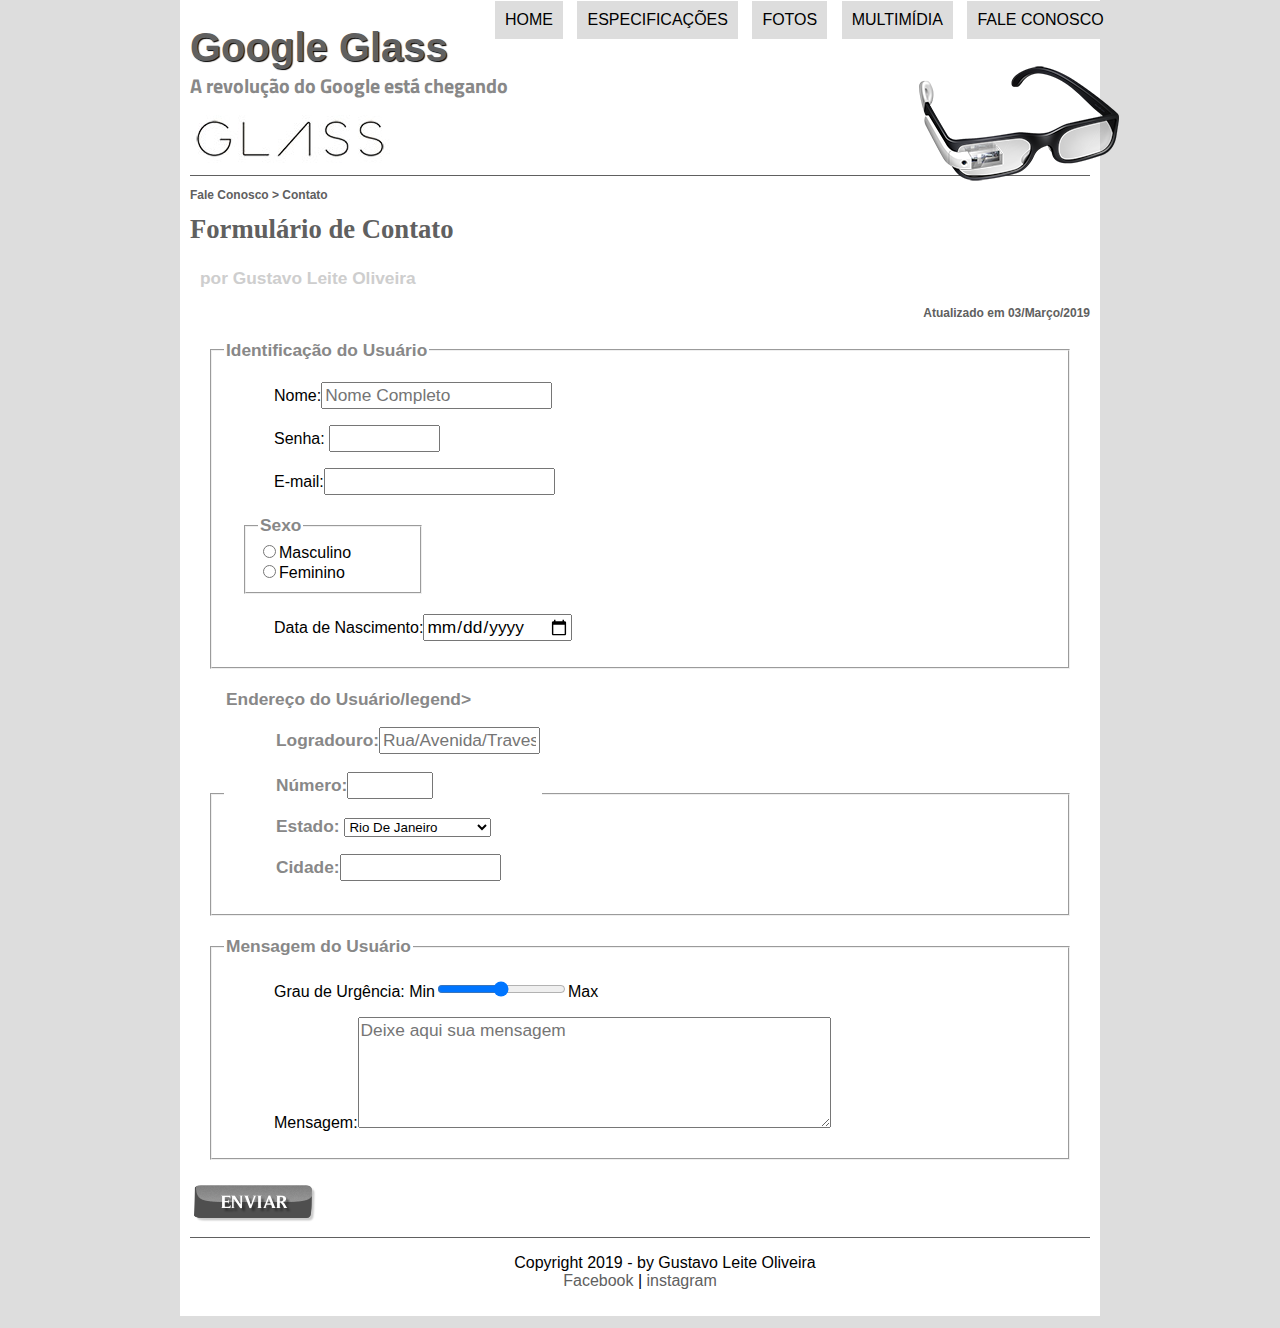
<file: fale-conosco.html>
<!DOCTYPE html>
<html>
<head lang="pt-br"> 
    <link href="https://fonts.googleapis.com/css?family=Roboto|Titillium+Web" rel="stylesheet">
    <link rel="stylesheet" type="text/css" href="_css/estilo.css"/>
    <link rel="stylesheet" type="text/css" href="_css/form.css"/>
    <meta charset="utf-8"/>
    <title>Tudo Sobre Google Glass</title>
</head>
<script type="text/javascript" src="_javascript/funcoes.js"></script>
<body>
<div id="interface">
    <header id="cabecalho">
    <hgroup>
    <h1>Google Glass</h1>
    <h2>A revolução do Google está chegando</h2>
    </hgroup>

    <img id="icone" src="_imagens/glass-oculos-preto-peq.png">
<nav id="menu">
    <h1>Menu Principal</h1>
    <ul>
        <li onmouseover="mudaFoto('_imagens/home.png')" onmouseout="mudaFoto('_imagens/contato.png')"><a href="index.html">Home</a></li>
        <li onmouseover="mudaFoto('_imagens/especificacoes.png')" onmouseout="mudaFoto('_imagens/contato.png')"><a href="specs.html">Especificações</a></li>
        <li onmouseover="mudaFoto('_imagens/fotos.png')" onmouseout="mudaFoto('_imagens/contato.png')"><a href="fotos.html">Fotos</a></li>
        <li onmouseover="mudaFoto('_imagens/multimidia.png')" onmouseout="mudaFoto('_imagens/contato.png')"><a href="Multimidia.html">Multimídia</a></li>
        <li onmouseover="mudaFoto('_imagens/contato.png')" onmouseout="mudaFoto('_imagens/contato.png')"><a href="fale-conosco.html">Fale conosco</a></li>
    </ul>
</nav>
    </header>
<section id="corpo-full">
    <article id="noticia-principal">
        <header id="cabecalho-artigo">
            <hgroup>
            <h3>Fale Conosco > Contato</h3>
            <h1>Formulário de Contato</h1>
            <h2>por Gustavo Leite Oliveira</h2>
            <h3 class="direita">Atualizado em 03/Março/2019</h3>
            </hgroup>
        </header>

<form method="post" id="fContato" action="mailto:gustavoleiteoliveira800@gmail.com">
<fieldset id="usuario">
<legend>Identificação do Usuário</legend>
    <p><label for="cNome">Nome:</label><input type="text" name="tNome" id="cNome" size="20" maxlength="30" placeholder="Nome Completo"></p>
    <p><label for="cSenha">Senha:</label> <input type="password" name="tSenha" id="cSenha" size="8" maxlength="8"></p>
    <p><label for="cMail">E-mail:</label><input type="email" name="tMail" id="cMail" size="20" maxlength="40"></p>
    <fieldset id="sexo">
        <legend>Sexo</legend>
        <input type="radio" name="tSexo" id="cMasc" /><label for="cMasc">Masculino</label><br>
        <input type="radio" name="tSexo" id="cFem" /><label for="cFem">Feminino</label>
    </fieldset>
    <p><label for="cNasc">Data de Nascimento:</label><input type="date" name="tNasc" id="cNasc"></p>
</fieldset>

<fieldset id="endereco">
<legend>Endereço do Usuário/legend>
    <p><label for="cRua">Logradouro:</label><input type="text" name="tRua" id="cRua" size="13" maxlength="80" placeholder="Rua/Avenida/Travessa"></p>
    <p><label for="cNum">Número:</label><input type="number" name="tNum" id="cNum" maxlength="5" min="0" max="9999"></p>
    <p><label for="cEst">Estado:</label>
        <select name="tEst" id="cEst">
        <optgroup label="Região Sudeste">
            <option>Rio De Janeiro</option>
            <option>São Paulo</option>
            <option>Minas Gerais</option>
        </optgroup>
        <optgroup label="Região Sul">
            <option>Rio Grande do Sul</option>
            <option>Santa Cataria</option>
            <option>Parana</option>
        </optgroup>
        </select>
    </p>
    <p><label for="cCid">Cidade:</label><input type="Text" name="tCid" id="cCid" size="13" maxlength="13"></p>
</fieldset>

<fieldset id="mensagem">
<legend>Mensagem do Usuário</legend>
    <p><label for="cUrg">Grau de Urgência:</label> Min<input type="range" name="tUrg" id="cUrg" min="0" max="10">Max</p>
    <p>Mensagem:<textarea name="tMsg" id="cMsg" cols="45" rows="5" placeholder="Deixe aqui sua mensagem"></textarea></p>
</fieldset>
<input type="image" name="tEnviar" src="_imagens/botao-enviar.png">
</form>
    </article>
</section>
<footer id="rodape">
<p>Copyright 2019 - by Gustavo Leite Oliveira <br>
<a href="https://www.facebook.com/Censuradho" target="_blank">Facebook</a> | <a href="https://www.instagram.com/?hl=pt-br" target="_blank">instagram</a></p>
</footer>
</div>
</body>
</html>
</file>
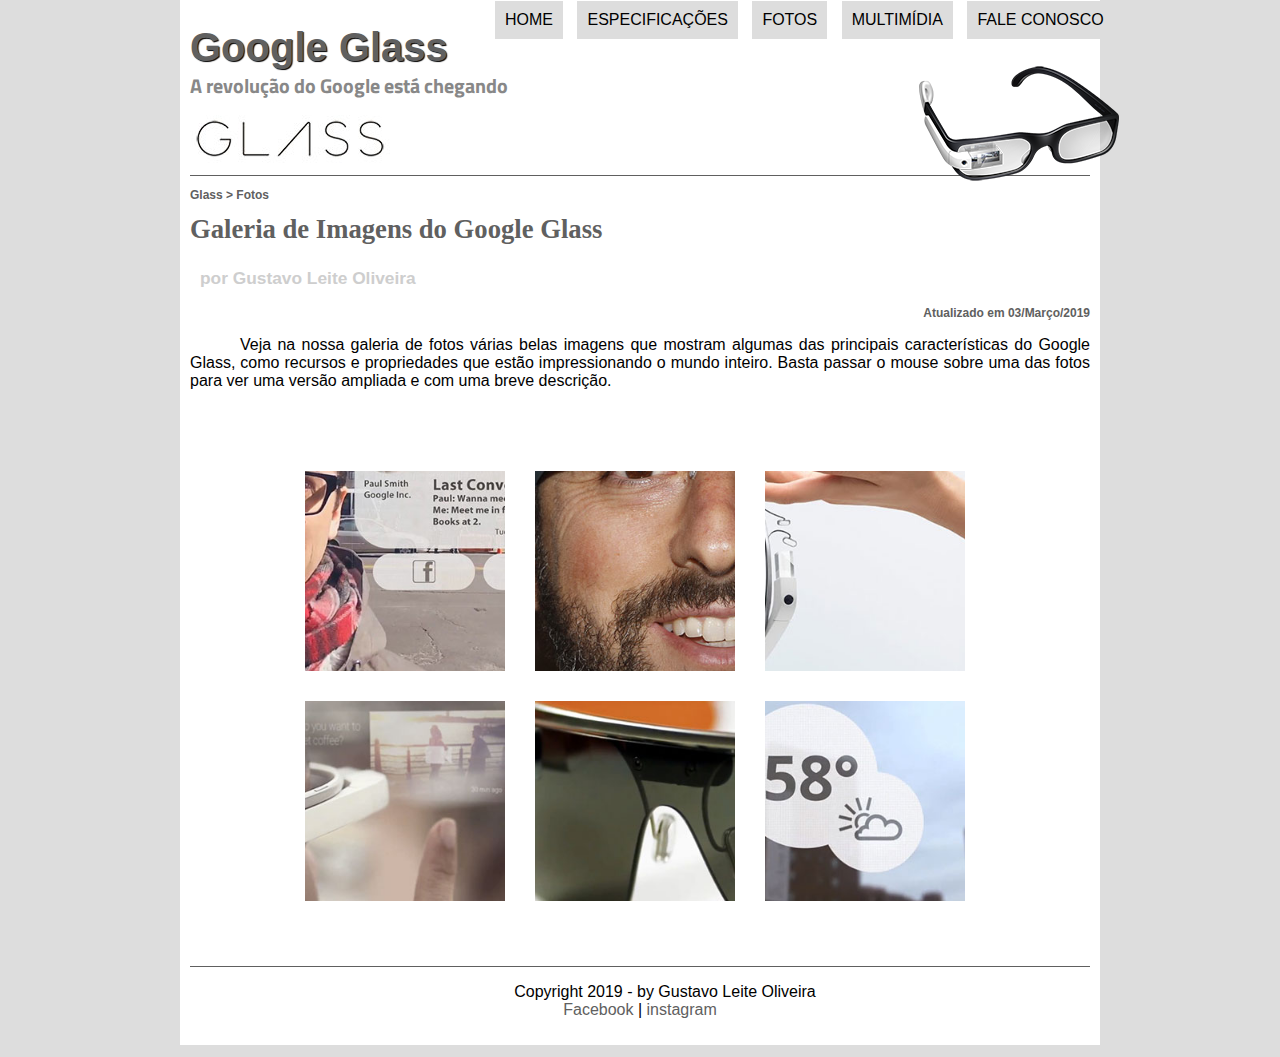
<file: fotos.html>
<!DOCTYPE html>
<html>
<head lang="pt-br"> 
	<link href="https://fonts.googleapis.com/css?family=Roboto|Titillium+Web" rel="stylesheet">
	<link rel="stylesheet" type="text/css" href="_css/estilo.css"/>
	<link rel="stylesheet" type="text/css" href="_css/fotos.css"/>
	<meta charset="utf-8"/>
	<title>Tudo Sobre Google Glass</title>
</head>
<script type="text/javascript" src="_javascript/funcoes.js"></script>
<body>
<div id="interface">
	<header id="cabecalho">
	<hgroup>
	<h1>Google Glass</h1>
	<h2>A revolução do Google está chegando</h2>
	</hgroup>

	<img id="icone" src="_imagens/glass-oculos-preto-peq.png">
<nav id="menu">
	<h1>Menu Principal</h1>
	<ul>
		<li onmouseover="mudaFoto('_imagens/home.png')" onmouseout="mudaFoto('_imagens/fotos.png')"><a href="index.html">Home</a></li>
		<li onmouseover="mudaFoto('_imagens/especificacoes.png')" onmouseout="mudaFoto('_imagens/fotos.png')"><a href="specs.html">Especificações</a></li>
		<li onmouseover="mudaFoto('_imagens/fotos.png')" onmouseout="mudaFoto('_imagens/fotos.png')"><a href="fotos.html">Fotos</a></li>
		<li onmouseover="mudaFoto('_imagens/multimidia.png')" onmouseout="mudaFoto('_imagens/fotos.png')"><a href="Multimidia.html">Multimídia</a></li>
		<li onmouseover="mudaFoto('_imagens/contato.png')" onmouseout="mudaFoto('_imagens/fotos.png')"><a href="fale-conosco.html">Fale conosco</a></li>
	</ul>
</nav>
	</header>
<section id="corpo-full">
	<article id="noticia-principal">
		<header id="cabecalho-artigo">
			<hgroup>
			<h3>Glass > Fotos</h3>
			<h1>Galeria de Imagens do Google Glass</h1>
			<h2>por Gustavo Leite Oliveira</h2>
			<h3 class="direita">Atualizado em 03/Março/2019</h3>
			</hgroup>
		</header>
<p>Veja na nossa galeria de fotos várias belas imagens que mostram algumas das principais características do Google Glass, como recursos e propriedades que estão impressionando o mundo inteiro. Basta passar o mouse sobre uma das fotos para ver uma versão ampliada e com uma breve descrição.</p>
<ul id="album-fotos">
	<li id="foto01"><span>Agenda e lembretes</span></li>
	<li id="foto02"><span>Sergey Brin usando o Glass</span></li>
	<li id="foto03"><span>Leve e compacto</span></li>
	<li id="foto04"><span>Sensação de uma tela de 50"</span></li>
	<li id="foto05"><span>Vários tipos de lente</span></li>
	<li id="foto06"><span>Informações importantes</span></li>
</ul>
	</article>
</section>
<footer id="rodape">
<p>Copyright 2019 - by Gustavo Leite Oliveira <br>
<a href="https://www.facebook.com/Censuradho" target="_blank">Facebook</a> | <a href="https://www.instagram.com/?hl=pt-br" target="_blank">instagram</a></p>
</footer>
</div>
</body>
</html>
</file>
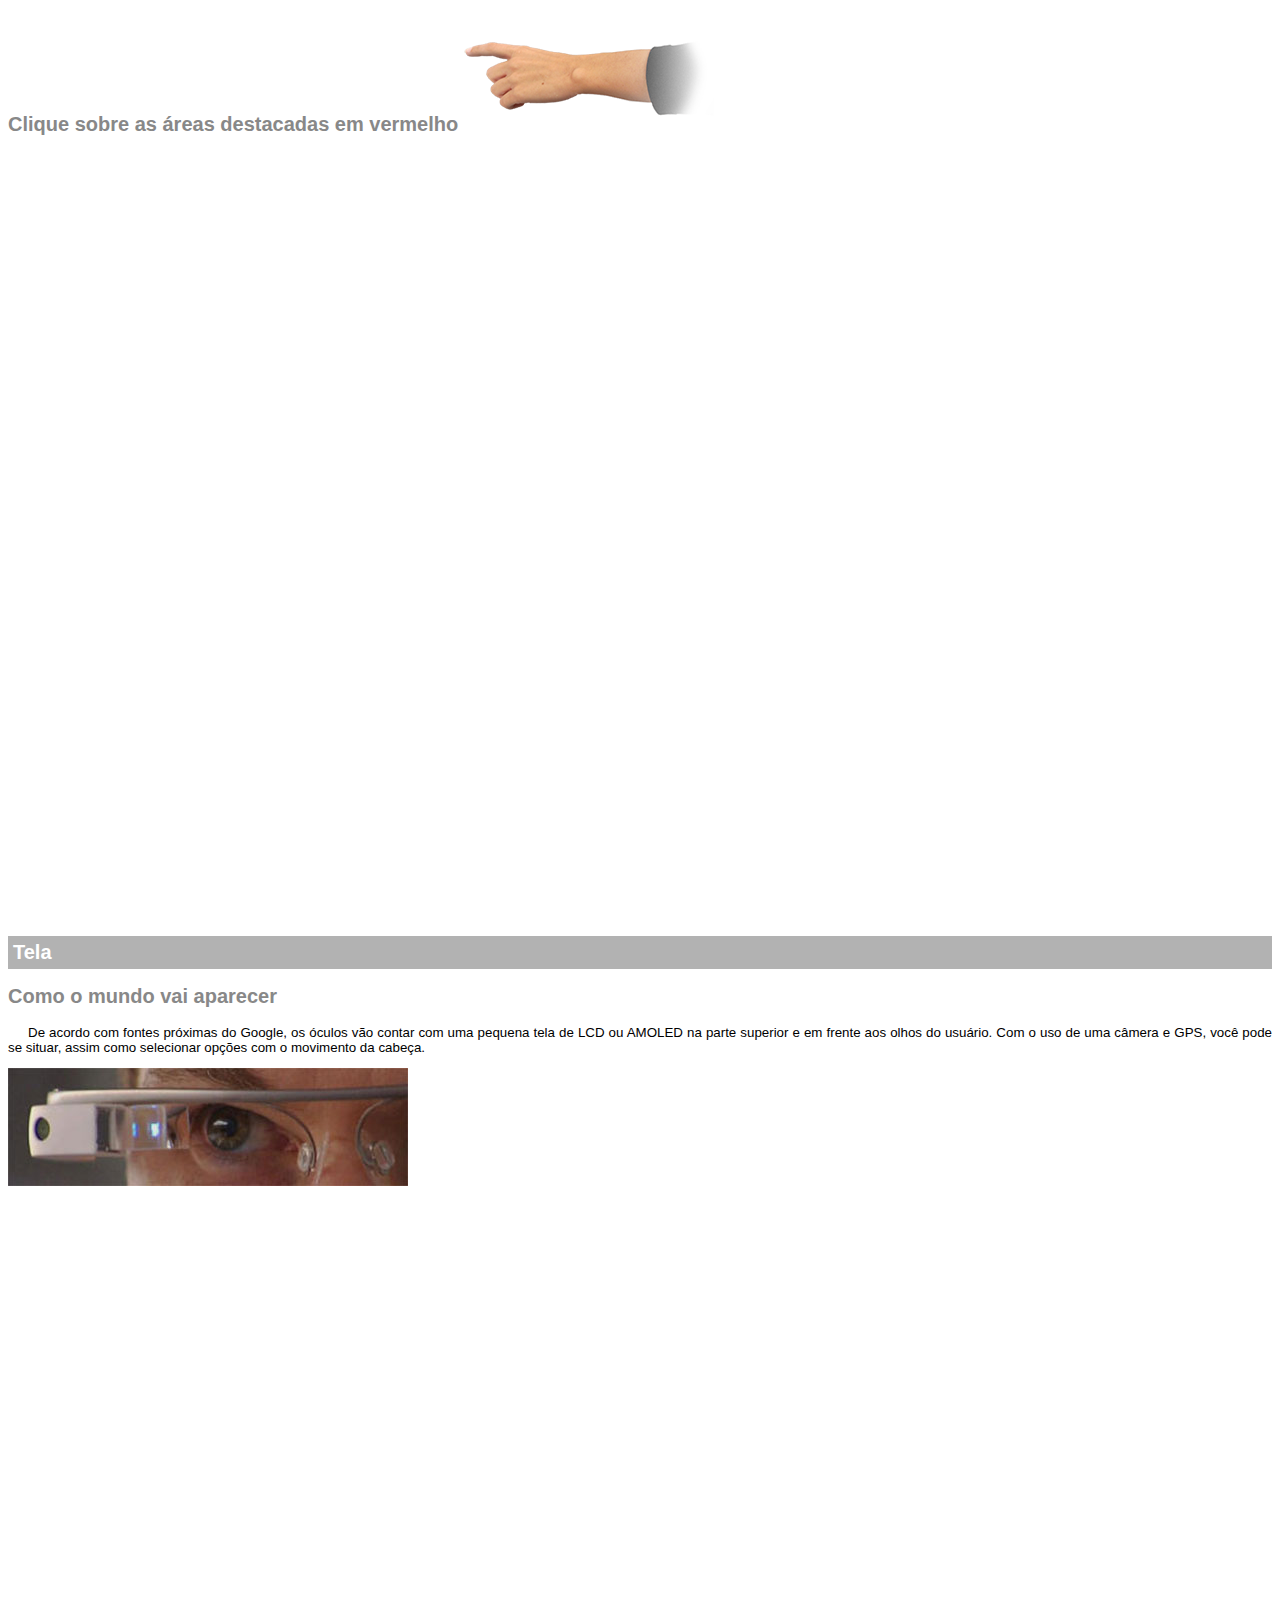
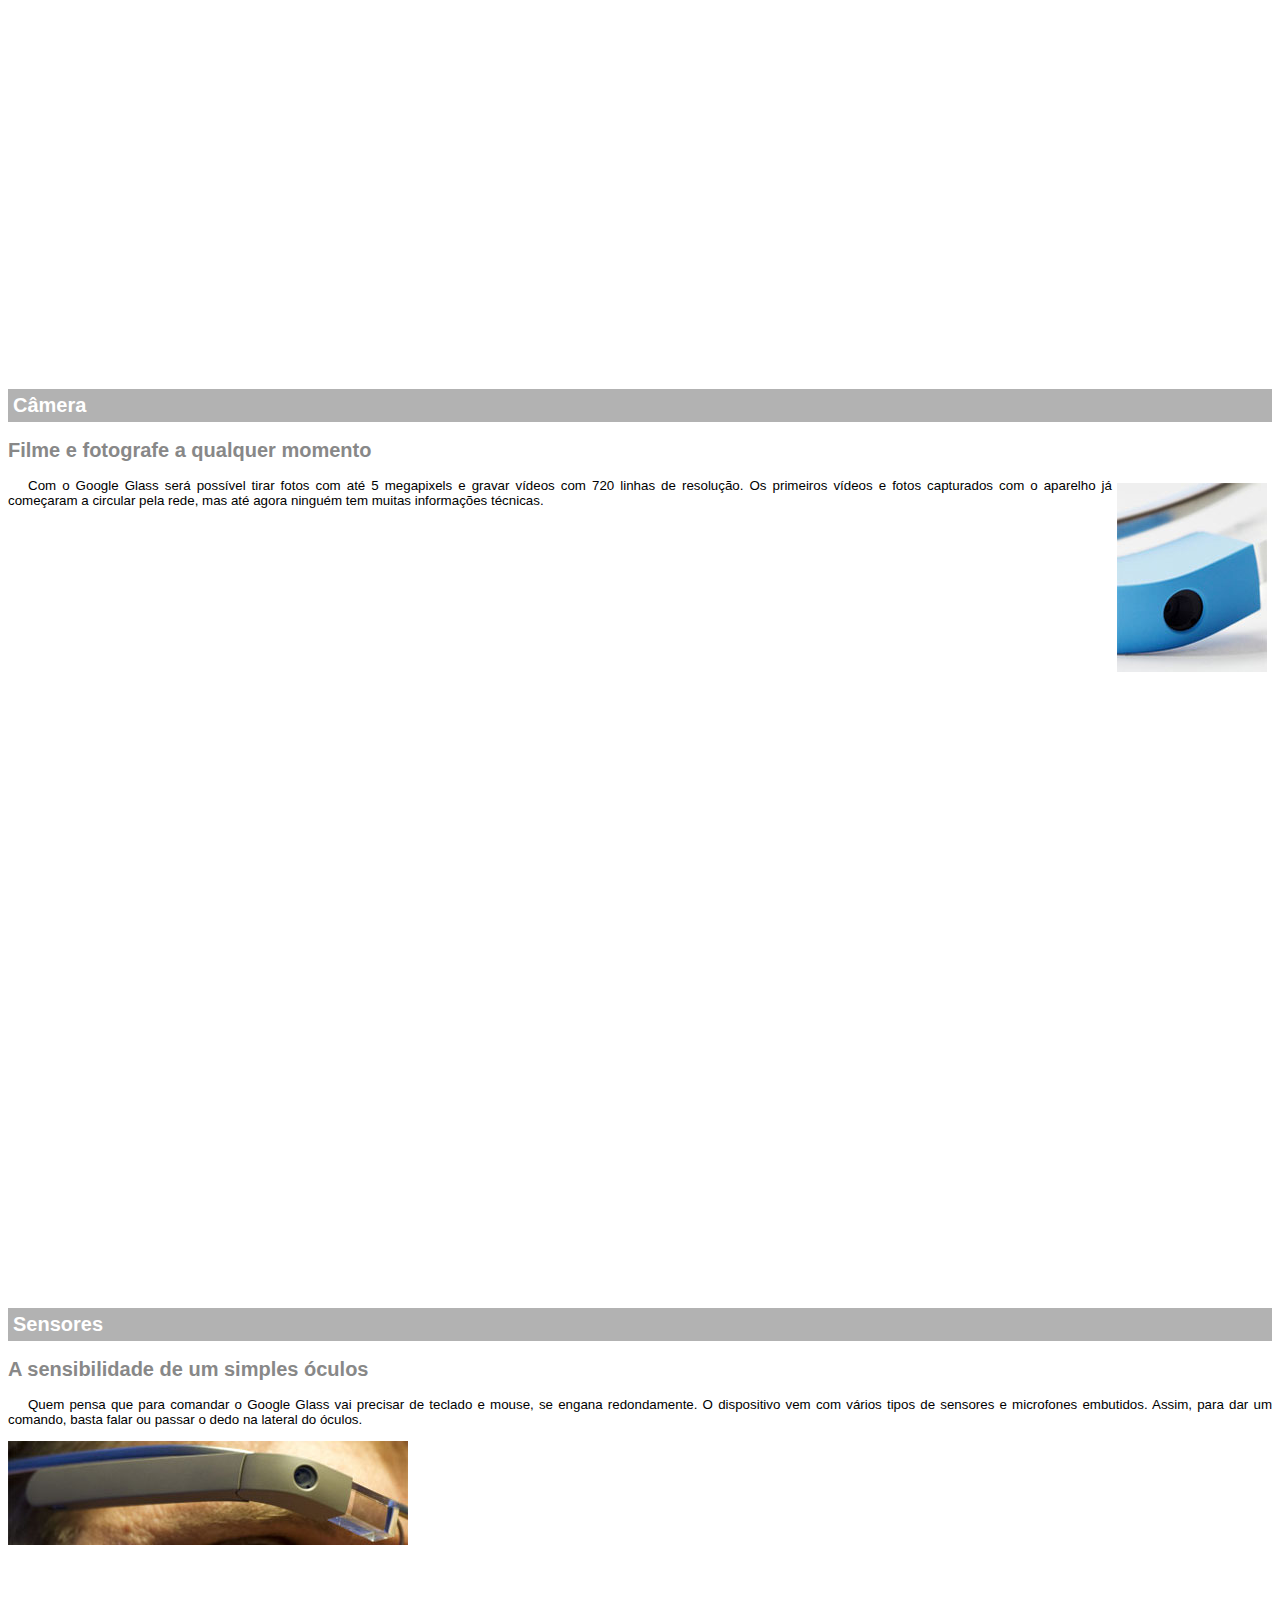
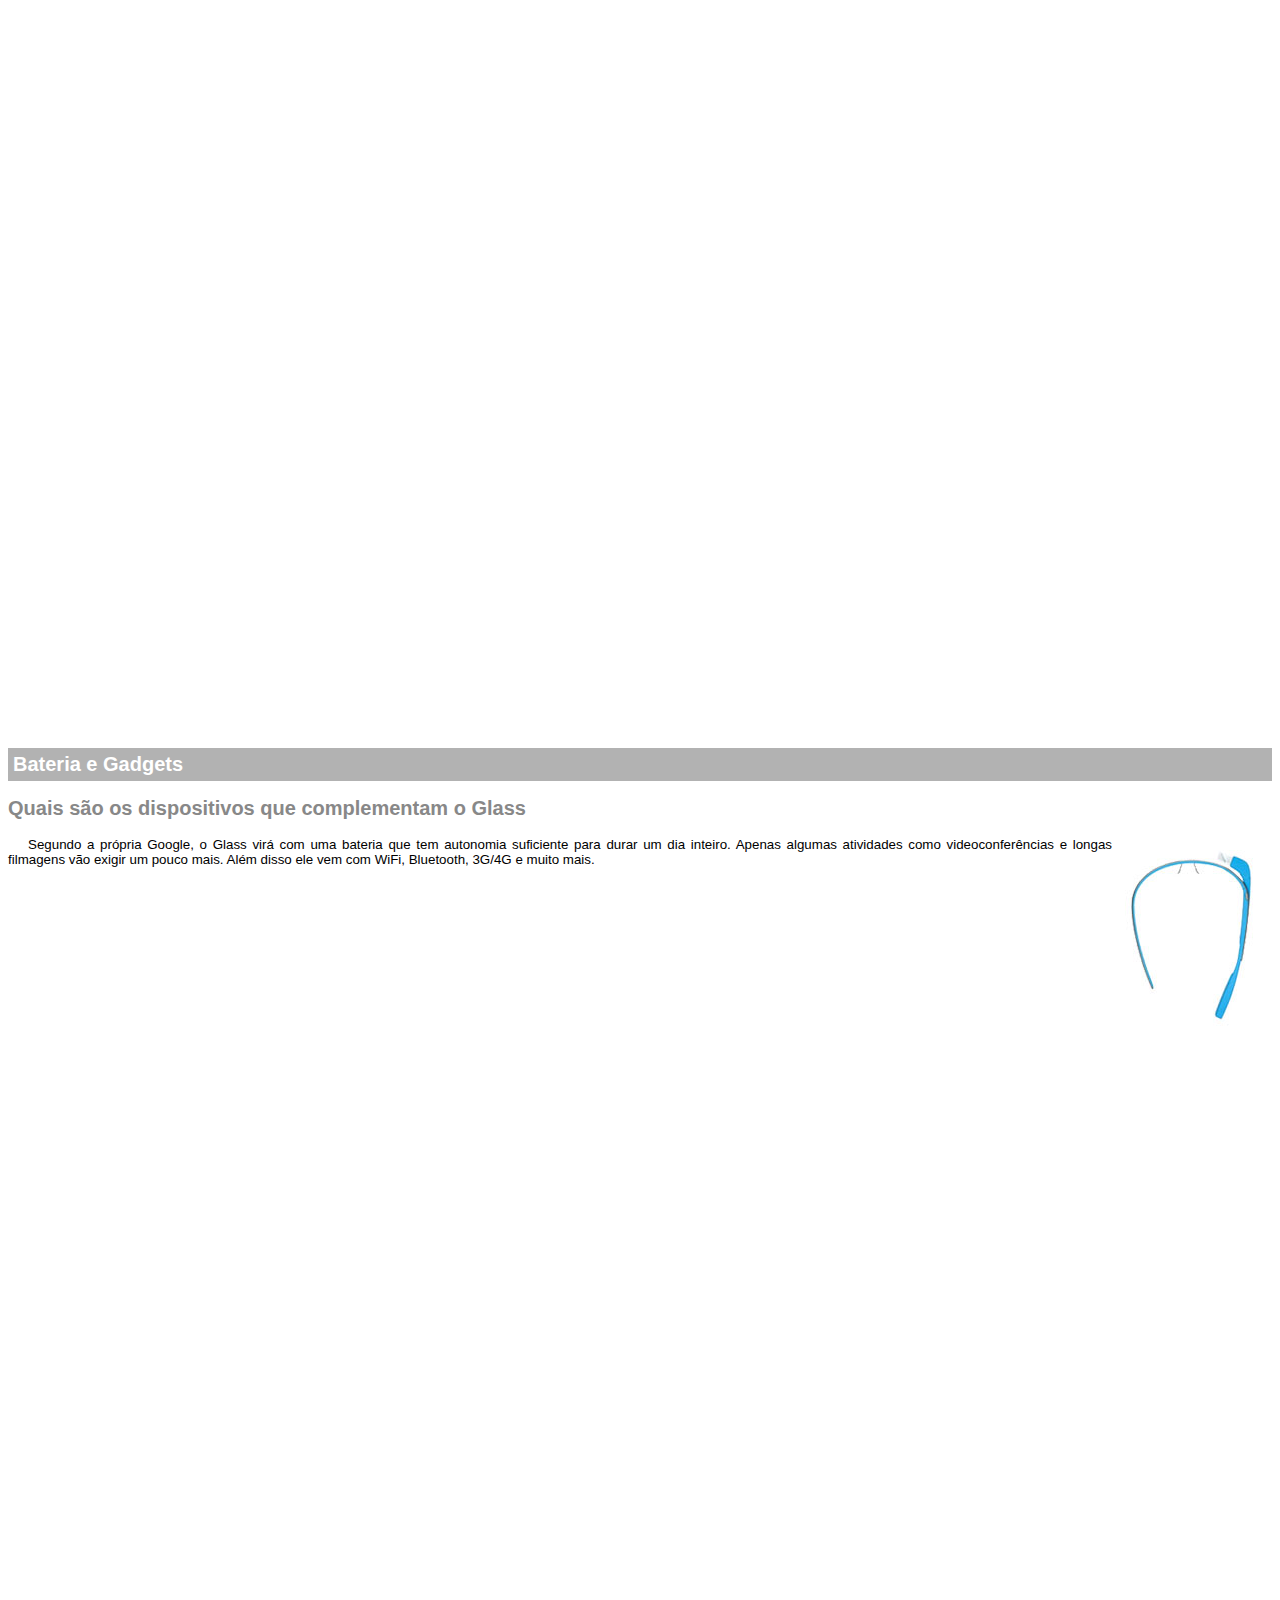
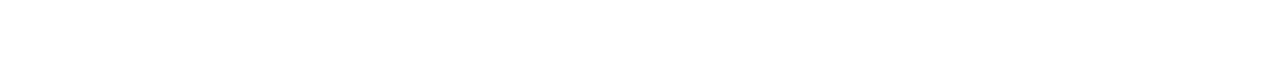
<file: google-glass.html>
<!DOCTYPE html>
<html>
<head>
	<title>Informações sobre o Goole</title>
	<meta charset="utf-8">
	<style type="text/css">
		body {
			font-family: arial;
			font-size: 10pt;
		}
		p {
			text-align: justify;
			text-indent: 20px;
		}
		article h1 {
			font-size: 15pt;
			color: #ffffff;
			background-color: rgba(0,0,0,.3);
			padding: 5px;
			margin: 0px;
		}
		article h2 {
			font-size: 13px
			margin:0px;
			color: #888888;
		}
		article {
			margin-bottom: 800px;

		}
		img.img-dir {
			display: block;
			float: right;
			margin: 5px;
		}
	</style>
</head>
<body>
<article id="topo">
	<header>
	<h2>Clique sobre as áreas destacadas em vermelho
<img src="_imagens/mao.png" alt="mão apontando para a esquerda"></h2>
	</header>
</article>

<article id="tela">
	<header>
	<h1>Tela</h1>
	<h2>Como o mundo vai aparecer</h2>
<p>De acordo com fontes próximas do Google, os óculos vão contar com uma pequena tela de LCD ou AMOLED na parte superior e em frente aos olhos do usuário. Com o uso de uma câmera e GPS, você pode se situar, assim como selecionar opções com o movimento da cabeça.</p>
<img src="_imagens/det-tela.jpg" alt="Tela do Google Glass">
</header>
</article>

<article id="camera">
	<header>
	<h1>Câmera</h1>
	<h2>Filme e fotografe a qualquer momento</h2>
<img src="_imagens/det-camera.jpg" class="img-dir" alt="Câmera do Google Glass">
	<p>Com o Google Glass será possível tirar fotos com até 5 megapixels e gravar vídeos com 720 linhas de resolução. Os primeiros vídeos e fotos capturados com o aparelho já começaram a circular pela rede, mas até agora ninguém tem muitas informações técnicas.</p>
	</header>
</article>

<article id="sensores">
	<header>
		<h1>Sensores</h1>
		<h2>A sensibilidade de um simples óculos</h2>
		<p>Quem pensa que para comandar o Google Glass vai precisar de teclado e mouse, se engana redondamente. O dispositivo vem com vários tipos de sensores e microfones embutidos. Assim, para dar um comando, basta falar ou passar o dedo na lateral do óculos.</p>
<img src="_imagens/det-touch.jpg" alt="Sensores do Google Glasss">
	</header>
</article>

<article id="gadgets">
	<header>
		<h1>Bateria e Gadgets</h1>
		<h2>Quais são os dispositivos que complementam o Glass</h2>
<img src="_imagens/det-bateria.jpg"class="img-dir" alt="bateria e gadgets do Google Glass">
		<p>Segundo a própria Google, o Glass virá com uma bateria que tem autonomia suficiente para durar um dia inteiro. Apenas algumas atividades como videoconferências e longas filmagens vão exigir um pouco mais. Além disso ele vem com WiFi, Bluetooth, 3G/4G e muito mais.
	</header>
</article>
</body>
</html>
</file>
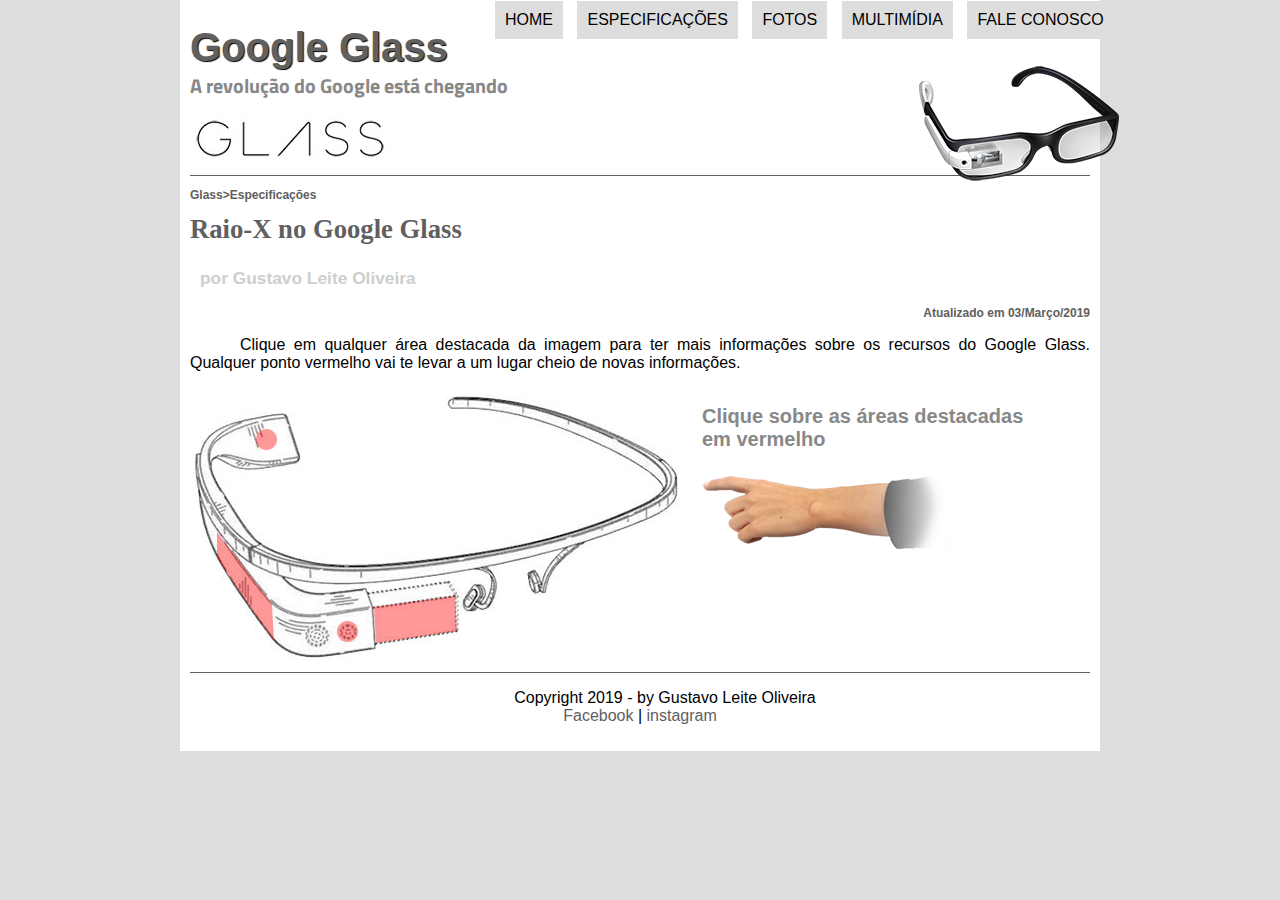
<file: specs.html>
<!DOCTYPE html>
<html>
<head lang="pt-br"> 
	<link href="https://fonts.googleapis.com/css?family=Roboto|Titillium+Web" rel="stylesheet">
	<link rel="stylesheet" type="text/css" href="_css/estilo.css"/>
	<meta charset="utf-8"/>
	<title>Tudo Sobre Google Glass</title>
	<link rel="stylesheet" type="text/css" href="_css/specs.css">
</head>
<script type="text/javascript" src="_javascript/funcoes.js"></script>
<body>
<div id="interface">
	<header id="cabecalho">
	<hgroup>
	<h1>Google Glass</h1>
	<h2>A revolução do Google está chegando</h2>
	</hgroup>

	<img id="icone" src="_imagens/glass-oculos-preto-peq.png">
<nav id="menu">
	<h1>Menu Principal</h1>
	<ul>
		<li onmouseover="mudaFoto('_imagens/home.png')" onmouseout="mudaFoto('_imagens/especificacoes.png')"><a href="index.html">Home</a></li>
		<li onmouseover="mudaFoto('_imagens/especificacoes.png')" onmouseout="mudaFoto('_imagens/especificacoes.png')"><a href="specs.html">Especificações</a></li>
		<li onmouseover="mudaFoto('_imagens/fotos.png')" onmouseout="mudaFoto('_imagens/especificacoes.png')"><a href="fotos.html">Fotos</a></li>
		<li onmouseover="mudaFoto('_imagens/multimidia.png')" onmouseout="mudaFoto('_imagens/especificacoes.png')"><a href="Multimidia.html">Multimídia</a></li>
		<li onmouseover="mudaFoto('_imagens/contato.png')" onmouseout="mudaFoto('_imagens/especificacoes.png')"><a href="fale-conosco.html">Fale conosco</a></li>
	</ul>
</nav>
</header>
<section id="corpo-full">
	<article id="noticia-principal">
		<header id="cabecalho-artigo">
			<hgroup>
			<h3>Glass>Especificações</h3>
			<h1>Raio-X no Google Glass</h1>
			<h2>por Gustavo Leite Oliveira</h2>
			<h3 class="direita">Atualizado em 03/Março/2019</h3>
			</hgroup>
		</header>
	
		<p>Clique em qualquer área destacada da imagem para ter mais informações sobre os recursos do Google Glass. Qualquer ponto vermelho vai te levar a um lugar cheio de novas informações.</p>
		<section id="conteudo">
		<img src="_imagens/glass-esquema-marcado.jpg" usemap="#meumapa">
		<map name="meumapa">
			<area shape="rect" coords="179,218,267,242" href="google-glass.html#tela" target="janela" />
			<area shape="circle" coords="159,243,12" href="google-glass.html#camera" target="janela">
			<area shape="circle" coords="73,52,12" href="google-glass.html#gadgets" target="janela">
			<area shape="poly" coords="28,143,83,216,84,249,27,169" href="google-glass.html#sensores" target="janela">
		</map>
		<iframe scrolling=no src="google-glass.html" name="janela" id="frame-spec" ></iframe>
		</section>
	</article>
</section>
<footer id="rodape">
<p>Copyright 2019 - by Gustavo Leite Oliveira <br>
<a href="https://www.facebook.com/Censuradho" target="_blank">Facebook</a> | <a href="https://www.instagram.com/?hl=pt-br" target="_blank">instagram</a></p>
</footer>
</div>
</body>
</html>
</file>
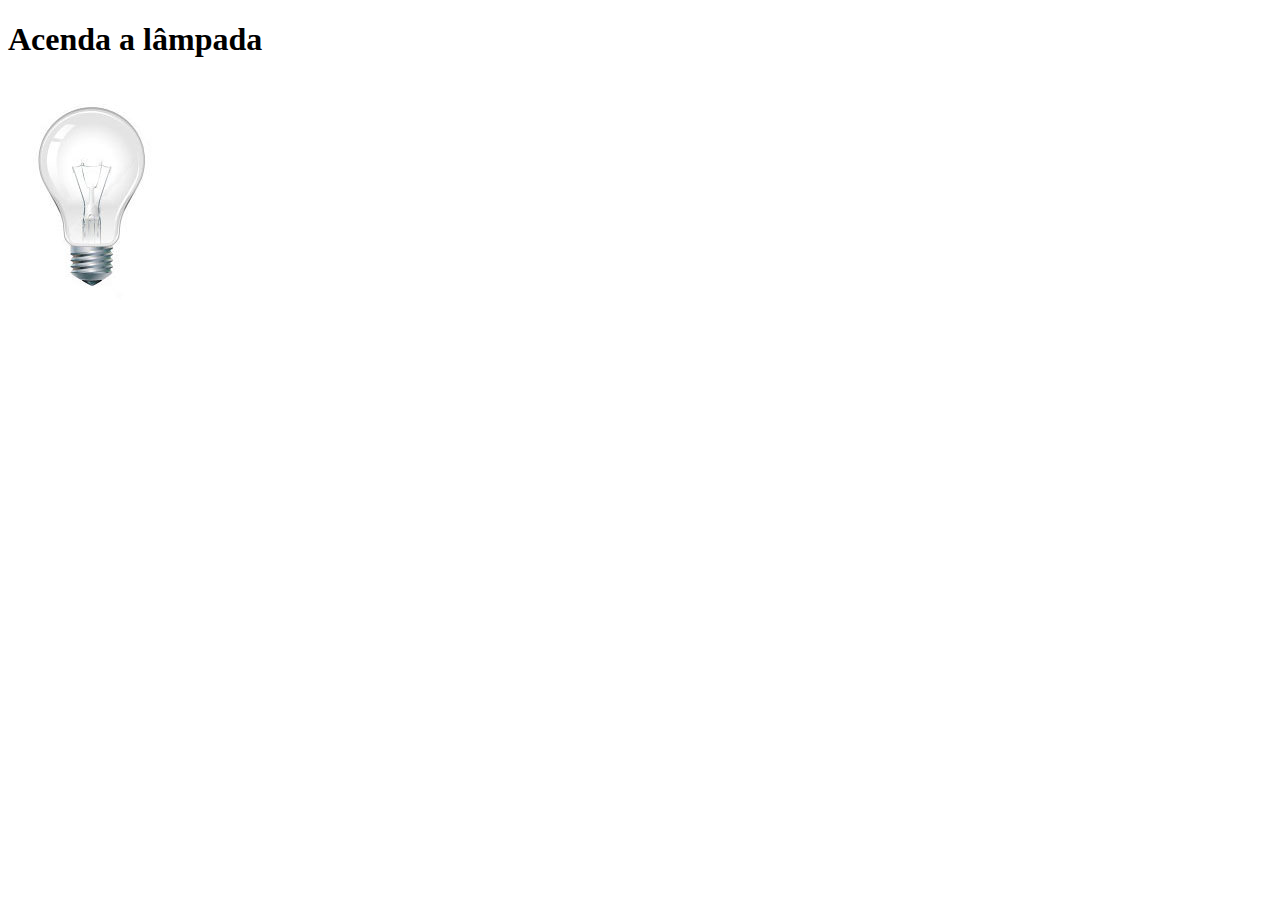
<file: TesteJS03.html>
<!DOCTYPE html>
<html>
<head>
	<title>Teste JavaScript</title>
	<meta charset="utf-8">
	<script type="text/javascript">
		var quebrada = false;
		function mudaLampada(tipo) {
			if (!quebrada) {
				document.getElementById("luz").src = "_imagens/"+tipo".jpg";
				if (tipo == 'lampada-quebrada') {
				 	quebrada = true;
				}
			}
				document.getElementById("luz").src = "_imagens/"+tipo".jpg";
		}
		
	</script>
</head>
<body>
	<h1>Acenda a lâmpada</h1>
	<!-- 1=lampada apagada / 2=lampada acesa / 3=lampada quebrada -->
	<img src="_imagens/lampada-apagada.jpg"id="luz" onmousemove="mudaLampada('lampada-acesa')" onmouseout="mudaLampada('lampada-apagada')" onclick="mudaLampada('lampada-quebrada')"/>
</body>
</html>
</file>
<file: _css/estilo.css>
@charset "utf-8"
@font-face{
	font-family: 'fontelogo'
	src: url("../_fontes/bubblegum-sans-regular.otf");


}
		h1 { font-family: _fontes/OpenSans-Bold; }
body {
	background-color: #dddddd;
	font-family: Arial, sans-serif;
}
p {
	text-align: justify;
	text-indent: 50px;	
}
a {
	color: #606060;
	text-decoration: none;
}
a:hover {
	text-decoration: underline;
}
div#interface{ width: 900px; 
			   background-color: #ffffff;
			   margin: -20px auto 0 auto;
			   padding: 10px;}
header#cabecalho img#icone {position: relative;
							 left: 81%;
							 top: -55px;}
header#cabecalho {
	border-bottom: 1px #606060 solid;
	height: 150px;
	background: url("../_imagens/glass-logo-peq.jpg") no-repeat 0px 90px;
}
header#cabecalho h1 { 
	font-family: 'fontelogo', sans-serif;
	font-size: 30pt;
	color: #606060;
	text-shadow: 1px 1px 1px rgba(0,0,0.6);
	padding: 0px;
	margin-bottom: 0px
 }
 header#cabecalho h2 {
 	font-family: 'Titillium Web', sans-serif;
 	color: #888888;
 	font-size: 15pt;
 	margin-top: 0px
 }


/*formatação de imagens com legendas*/
figure.foto-legenda { border: 8px solid white; box-shadow: 1px 1px 4px black;position: relative; }
figure.foto-legenda img { width: 100%; height: 100% }
figure.foto-legenda figcaption {position: absolute;top: 0px; background-color: rgba(0,0,0,.4);
 color: white; width: 100%; height: 100%; padding: 10px; box-sizing: border-box;opacity: 0; transition: opacity 1s; }
 figure.foto-legenda:hover figcaption {opacity: 1}
 
 /* formatting menu*/
 nav#menu {display: block; }
 nav#menu ul{ list-style: none;
 			text-transform: uppercase;
 			position: absolute; top: -20px; left: 450px}
 nav#menu li {display: inline-block;
              background-color: #dddddd;
              padding: 10px;
              margin: 5px;
              transition: background-color 1s;

  }
  nav#menu li:hover { background-color: #606060 }
 nav#menu h1 {display: none;}
 nav#menu a {color: #000000;
 			text-decoration:none; } 			
 nav#menu a:hover {color: #ffffff}

 section#corpo {
 	display: block;
 	width: 500px;
 	float: left;
 	border-right: 1px solid #606060;
 	padding-right: 15px;
 }
article#noticia-principal h2{
	font-size: 13pt;
	color: #606060;
	background-color: #dddddd;
	padding: 5px 0px 5px 10px;
	margin: 10px 0px 10px 0px
}
header#cabecalho-artigo h1 {
	font-family: 'fontelogo, sans-serif';
	font-size: 20pt;
	color: #606060;
	margin-bottom: : 0px;
	margin-top: 0px;
}
header#cabecalho-artigo h2 {
	font-size: 13pt;
	color: #cecece;
	background-color: #ffffff;
	margin: 0px
}
header#cabecalho-artigo h3 {
	font-size: 12px;
	color: #606060;	
}
.direita {
	text-align: right;
}
 table#tabelaspec {
 	border: 1px solid #606060;
 	border-spacing: 0px;
 	margin-left: auto;
 	margin-right: auto;
 }
 table#tabelaspec td {
 	border: 1px solid #606060;
 	padding: 10px;
 	text-align: center;
 }
 table#tabelaspec td.ce {
 	color: #ffffff;
 	background-color: #606060;
 	vertical-align: top;
 	font-weight: bold;

 }
 table#tabelaspec td.cd{
 	background-color: #cecece;

 }
 table#tabelaspec caption {
 	color: #888888;
 	font-size: 13pt;
 	font-weight: bolder;
 }
 table#tabelaspec caption span {
 	display: block;
 	float: right;
 	color: black;
 	font-size: 8pt;
 	margin-top: 10px
 }
aside#lateral {
	display: block;
	width: 350px;
	float: right;
	background-color: #dddddd;
	padding: 10px;
	margin-top: 10px;
}
aside#lateral h1{
	font-family: 'fontelogo', sans-serif;
	font-size: 20pt;
	color: #606060;
	margin-top: 0px;
}
aside#lateral h2{
	background-color: #606060;
	font-size: 13pt;
	color: #ffffff;
	padding: 5px;
}
footer#rodape {
	clear: both;
	border-top: 1px solid #606060;
}
footer#rodape p {
	text-align: center; }
footer#rodape a {text-decoration: none;}
</file>
<file: _css/form.css>
@charset "utf-8"

form {
	width: 500px;
	margin: auto;
}
input, textarea {
	font-family:  sans-serif;
	font-weight: normal;
	font-size: 13pt;
}
input:hover, textarea:hover {
	background-color: #dddddd;
}
legend {
	color: #888888;
	font-weight: bold;
	font-size: 13pt;
	font-family:  sans-serif;
}
fieldset {
	border-bolor: #cecece;
	margin: 20px;
}
fieldset#sexo {
	width: 150px;
}
</file>
<file: _css/fotos.css>
@charset "utf-8";
ul#album-fotos {
	width: 700px;
	margin: 0 auto;
	padding: 50px;
	list-style: none;
	overflow: hidden;
}
ul#album-fotos li {
	float: left;
	width: 200px;
	height: 200px;
	margin: 10px;
	border: 5px solid #ffffff;
	background-color: #ffffff;
	-webkit-transition: all .4s ease-in;
}
ul#album-fotos li:hover {
	-webkit-transform: scale(1.5);
}

ul#album-fotos li span {
	opacity: 0;
	color: #ffffff;
	text-shadow: 1px 1px 1px #000000;
	background-color: rgba(0,0,0,.3);
	font-size: 9pt;
	line-height: 370px;
	padding: 5px;
}
ul#album-fotos li:hover span {
	opacity: 1;
}
ul#album-fotos li#foto01 {
	background: url('../_imagens/galeria-01.jpg') no-repeat;
	background-position: 50% 50%;
	background-size: 400px 400px;
	background-color: #ffffff;
}
ul#album-fotos li#foto01:hover {
	background-position: 0px 0px;
	background-size: 200px 200px;
}
ul#album-fotos li#foto02 {
	background: url('../_imagens/galeria-02.jpg') no-repeat;
	background-position: 50% 50%;
	background-size: 400px 400px;
	background-color: #ffffff;
}
ul#album-fotos li#foto02:hover {
	background-position: 0px 0px;
	background-size: 200px 200px;
}
ul#album-fotos li#foto03 {
	background: url('../_imagens/galeria-03.jpg') no-repeat;
	background-position: 50% 50%;
	background-size: 400px 400px;
	background-color: #ffffff;
}
ul#album-fotos li#foto03:hover {
	background-position: 0px 0px;
	background-size: 200px 200px;
}
ul#album-fotos li#foto04 {
	background: url('../_imagens/galeria-04.jpg') no-repeat;
	background-position: 50% 50%;
	background-size: 400px 400px;
	background-color: #ffffff;
}
ul#album-fotos li#foto04:hover {
	background-position: 0px 0px;
	background-size: 200px 200px;
}
ul#album-fotos li#foto05 {
	background: url('../_imagens/galeria-05.jpg') no-repeat;
	background-position: 50% 50%;
	background-size: 400px 400px;
	background-color: #ffffff;
}
ul#album-fotos li#foto05:hover {
	background-position: 0px 0px;
	background-size: 200px 200px;
}
ul#album-fotos li#foto06 {
	background: url('../_imagens/galeria-06.jpg') no-repeat;
	background-size: 400px 400px;
	background-color: #ffffff;
	background-position: 50% 50%;
}
ul#album-fotos li#foto06:hover {
	background-position: 0px 0px;
	background-size: 200px 200px;
}
</file>
<file: _css/specs.css>
@charset "utf-8"
section#conteudo{
	width: 1000px;
	margin:auto;
}
iframe#frame-spec {
	width: 350px;
	height: 280px;
	border: none;
	overflow: hidden;
}
iframe#frame-spec::-webkit-scrollbar { 
  display: none;
}
</file>
